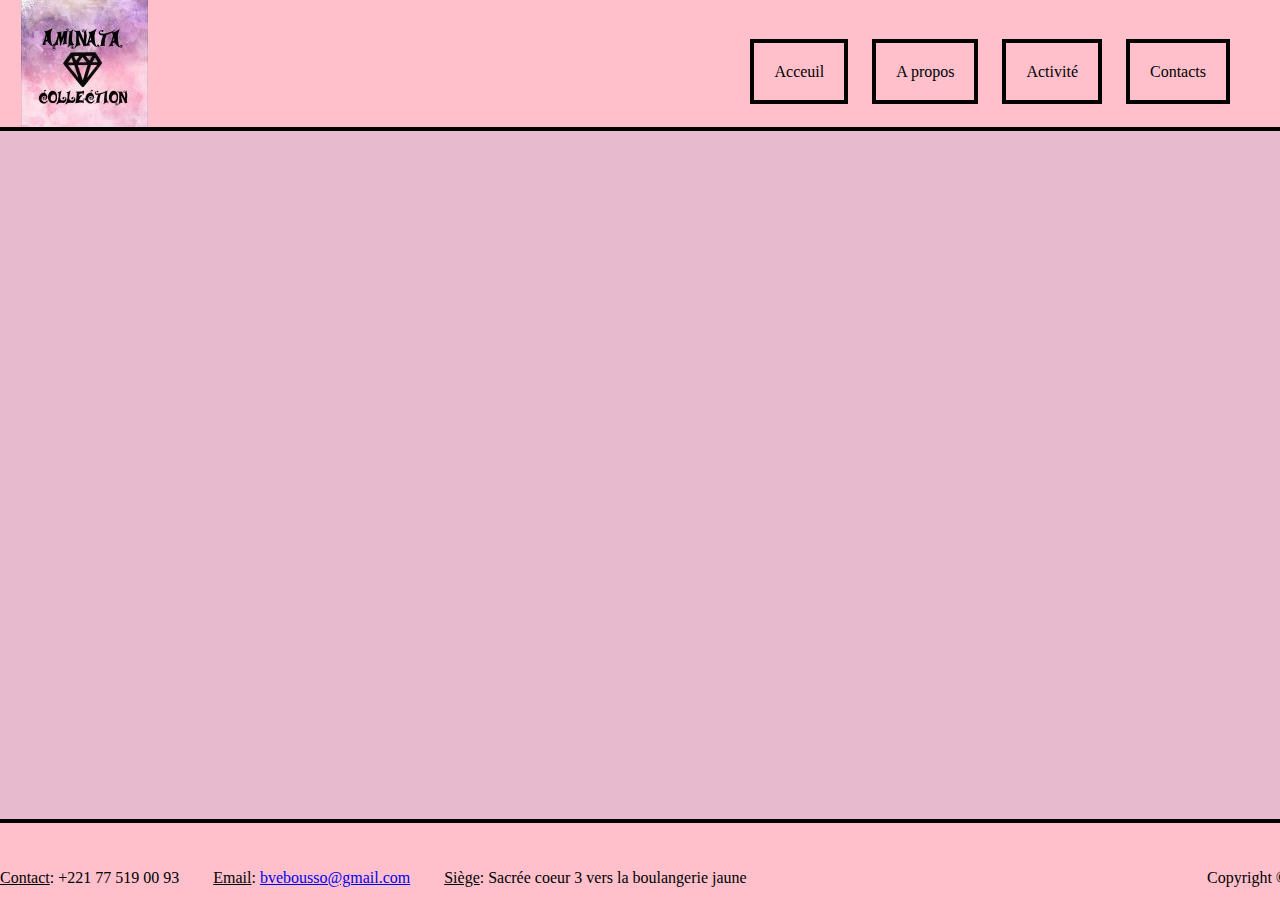
<file: contact.html>
<!DOCTYPE html>
<html lang="en">
<head>
    <meta charset="UTF-8">
    <meta name="viewport" content="width=device-width, initial-scale=1.0">
    <title>aminata collection_contact</title>
    <link rel="stylesheet" href="./style.css">
</head>
<body id="body1">
    <header>
        <div id="div-image-logo">
            <a href="./index.html"><img src="./images/logo.aminata.collection.jpg" alt="logo aminata collection"></a>
           
        </div>
        <ul>
            <a href="./index.html"><li>Acceuil</li></a>
            <a href="./A propos.html"><li>A propos</li></a>
            <a href="./Activités.html"><li>Activit&eacute;</li></a>
            <a href="./contact.html"><li>Contacts</li></a>

        </ul>
    </header>
    <br><br><br><br><br><br><br><br><br><br><br><br><br><br><br><br><br><br><br><br><br><br><br><br><br><br><br><br><br><br><br><br>
    <br><br><br><br>

    <footer>
        <ul>
            <li> <span id="Souligner">Contact</span>: +221 77 519 00 93 </li>
            <li> <span id="Souligner">Email</span>: <a href="mailto: bvebousso@gmail.com">bvebousso@gmail.com</a></li>
            <li> <span id="Souligner">Si&egrave;ge</span>: Sacr&eacute;e coeur 3 vers la boulangerie jaune</li>
            <li id="Copyright"> Copyright &copy;2020 </li> 
        </ul>
     </footer>
</body>
</html>
</file>
<file: style.css>
body header {width: 100%; height: 127px; position: relative; background-color: pink;}
body header div#div-image-logo {position: absolute; top: 0px; left: 21px;}
body header ul{ display: inline;position: absolute; bottom: 30px; right: 30px ;}
body header ul li {display: inline ; text-decoration: none ; margin-right: 20px ; padding: 20px ; border: solid black 4px ; }
body header a { text-decoration: none ; color: black;}
body footer { width: 100%; height: 100px; position: relative; background-color: pink;}
footer ul {position: absolute; top: 30px; left: 0px; width: 1360px;right: 0px;padding-left: 0px;}
body footer ul li {display: inline; text-decoration: none; margin: 30px 30px 30px 0px; color: black; }
body footer li#Copyright {position: absolute; top: 0px; right: 40px; margin-top: 0px; margin-right: 0px;} 
footer {border-top: 4px solid black; margin-top: 40px;}
header {border-bottom: 4px solid black;}
span#Souligner { text-decoration: underline;}
div#tunique {height: 540px; width: 100%; position: relative; margin: 40px auto 40px;}
div#tunique div#tunique_1 {height: 540px; width: 380px ; position: absolute; top: 0px;left: 20px; margin-bottom: 0px;}
div#tunique div#tunique_2 {height: 540px; width: 380px ; position: absolute; top: 0px;left: 440px;margin-bottom: 0px;}
div#tunique div#tunique_3 {height: 540px; width: 380px ; position: absolute; top: 0px;left: 860px;margin-bottom: 0px; margin-right: 20px;}
body {position: relative; width: 100%; margin: 0px auto;  background-color: #e7bacd; }
div#tunique ul {width: 340px; height: 30px; border-left: black solid 2px ; border-bottom: black solid 2px ; border-right: black solid 2px }
div#tunique ul li {text-decoration: none ;display: inline; margin-right: 20px;}
body#body2 div#para { width: 50%; margin-left: 50px;}  
body#body2 div#img {position: absolute; top: 150px; right: 50px;}
form{text-align: center;}
</file>
